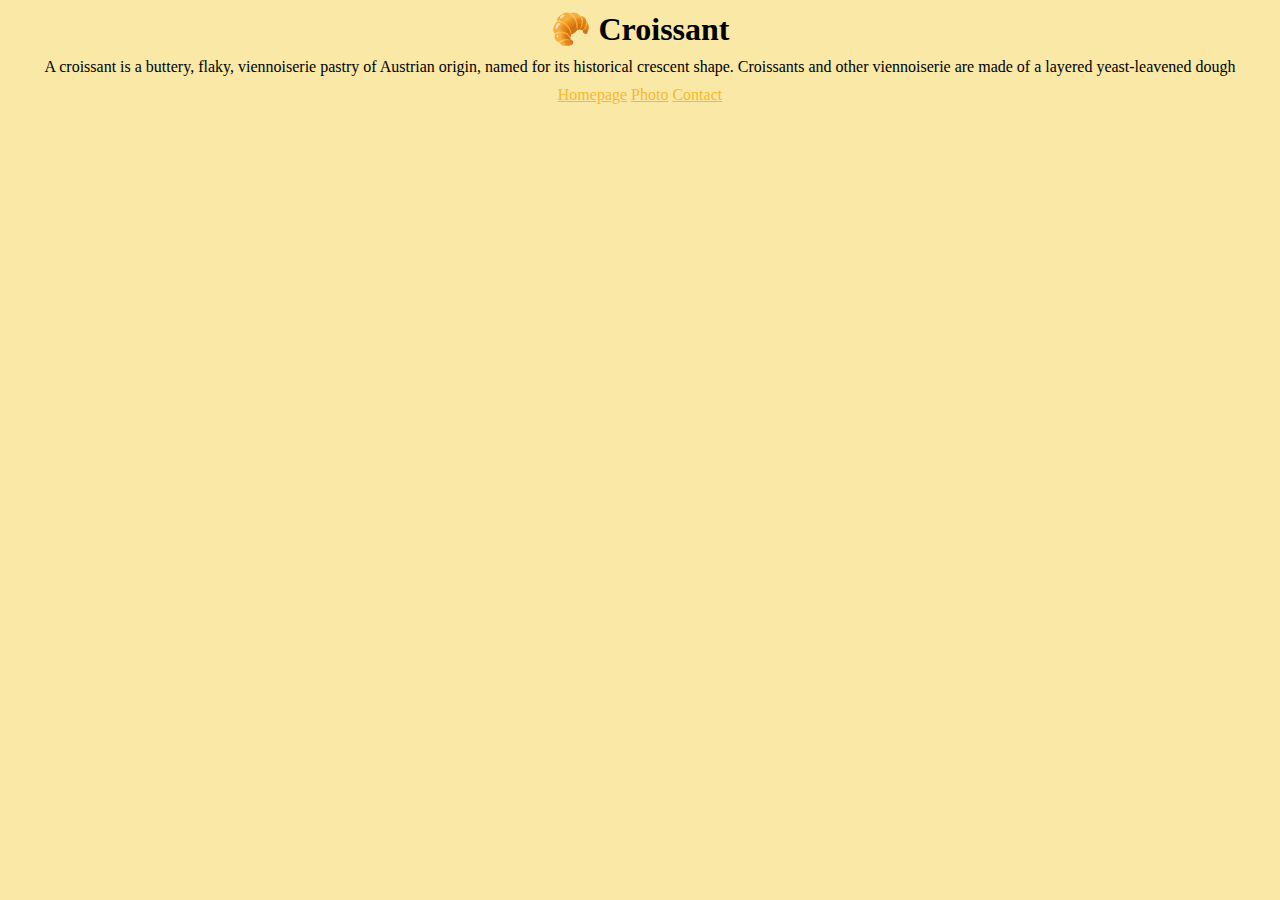
<file: index.html>
<!DOCTYPE html>
<html lang="en">
  <head>
    <meta charset="UTF-8" />
    <meta name="viewport" content="width=device-width, initial-scale=1.0" />
    <link rel="stylesheet" href="/css/styles.css" />
    <title>Basic info about croissant | Croissant.com</title>
    <meta name="description" content="origin of croissantss" />
  </head>
  <body>
    <h1>🥐 Croissant</h1>
    <p>
      A croissant is a buttery, flaky, viennoiserie pastry of Austrian origin,
      named for its historical crescent shape. Croissants and other viennoiserie
      are made of a layered yeast-leavened dough
    </p>
    <footer>
      <a href="/" title="Homepage">Homepage</a>
      <a href="/photo.html" title="Image of croissant">Photo</a>
      <a href="/contact.html" title="Contact Data">Contact</a>
    </footer>
  </body>
</html>
</file>
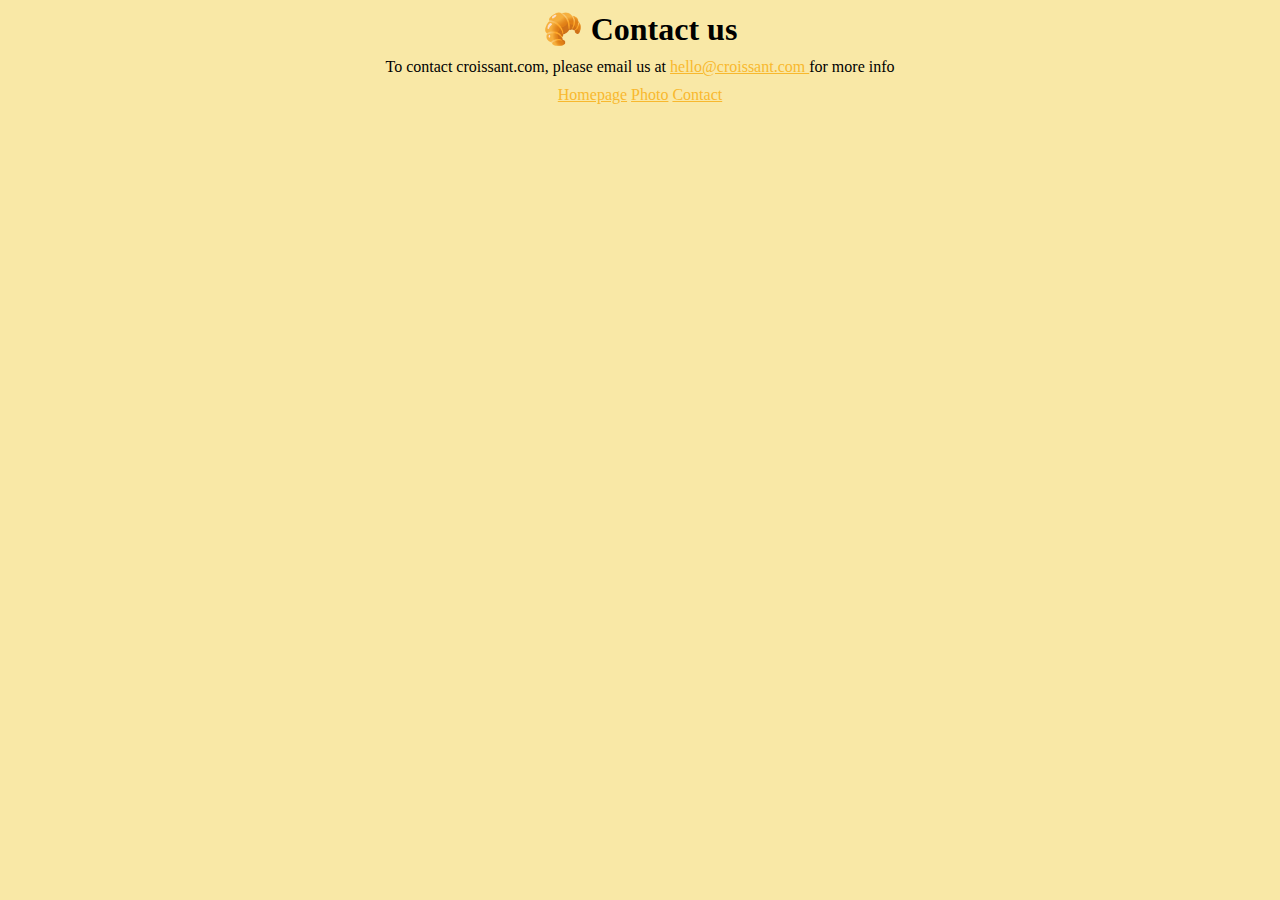
<file: contact.html>
<!DOCTYPE html>
<html lang="en">
  <head>
    <meta charset="UTF-8" />
    <meta name="viewport" content="width=device-width, initial-scale=1.0" />
    <link rel="stylesheet" href="/css/styles.css" />
    <title>Contact us| Croissant.com</title>
    <meta name="description" content="Contact data (e-mail)" />
  </head>
  <body>
    <h1>🥐 Contact us</h1>
    <p>
      To contact croissant.com, please email us at
      <a href="mailto:hello@croissant.com"> hello@croissant.com </a>for more
      info
    </p>
     <footer>
      <a href="/" title="Homepage">Homepage</a>
      <a href="/photo.html" title="Image of croissant">Photo</a>
      <a href="/contact.html" title="Contact Data">Contact</a>
    </footer>
</html>
</file>
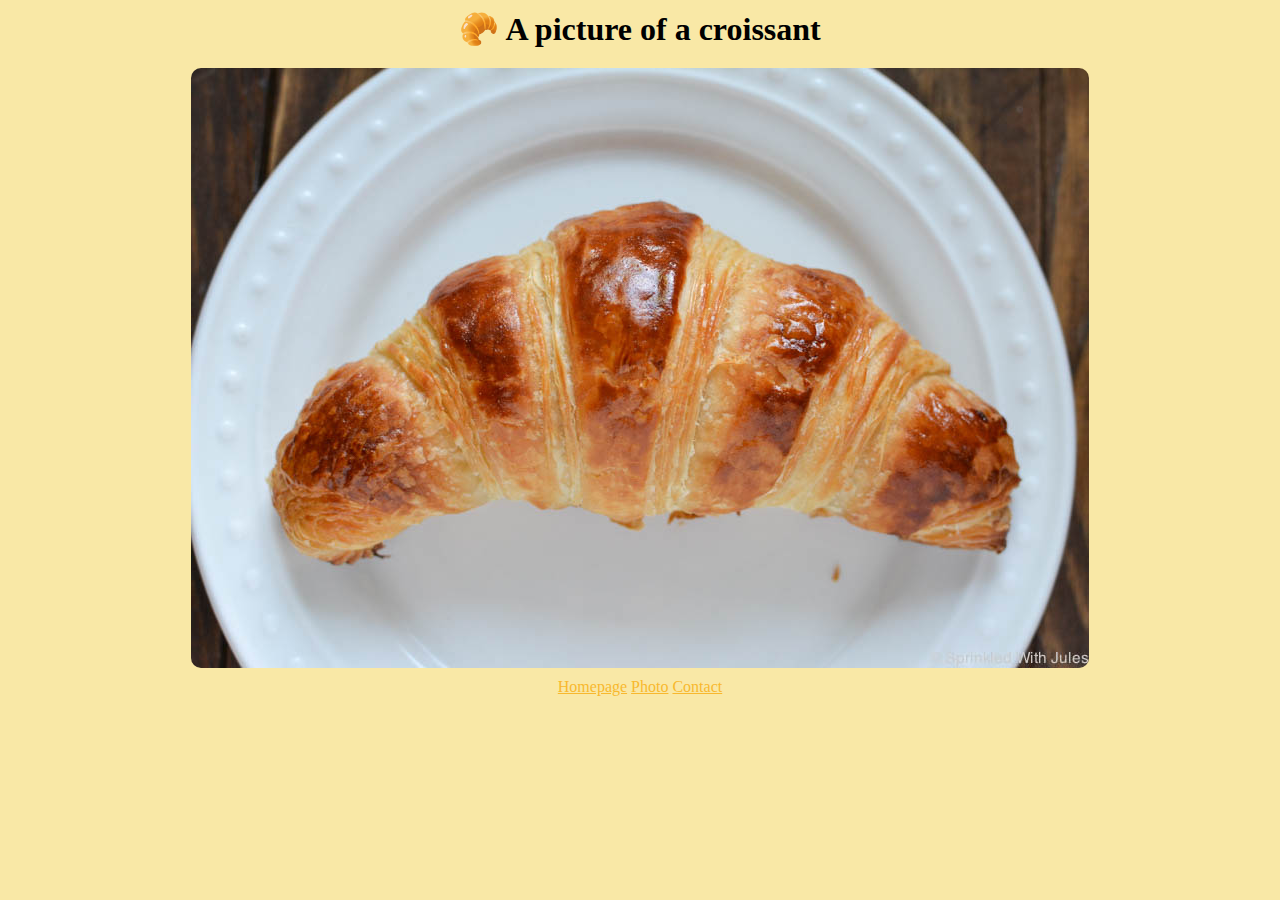
<file: photo.html>
<!DOCTYPE html>
<html lang="en">
  <head>
    <meta charset="UTF-8" />
    <meta name="viewport" content="width=device-width, initial-scale=1.0" />
    <link rel="stylesheet" href="/css/styles.css" />
    <title>How does it look a perfect croissant?| Croissant.com</title>
    <meta name="description" content="picture of perfect croissantss" />
  </head>
  <body>
    <h1>🥐 A picture of a croissant</h1>
    <img src="/css/croissant.jpg" alt="A picture of a croissant" />
    <footer>
      <a href="/" title="Homepage">Homepage</a>
      <a href="/photo.html" title="Image of croissant">Photo</a>
      <a href="/contact.html" title="Contact Data">Contact</a>
    </footer>
  </body>
</html>
</file>
<file: css/styles.css>
body {
  background-color: rgb(249, 232, 166);
}
h1,
p {
  display: block;
  margin: 0 auto;
  text-align: center;
  margin-top: 10px;
  margin-bottom: 10px;
}
footer {
  text-align: center;
  margin-top: 10px;
}
a {
  color: rgb(248, 184, 46);
}
img {
  max-width: 100%;
  margin: 0 auto;
  margin-top: 20px;
  border-radius: 10px;
  display: block;
}
</file>
